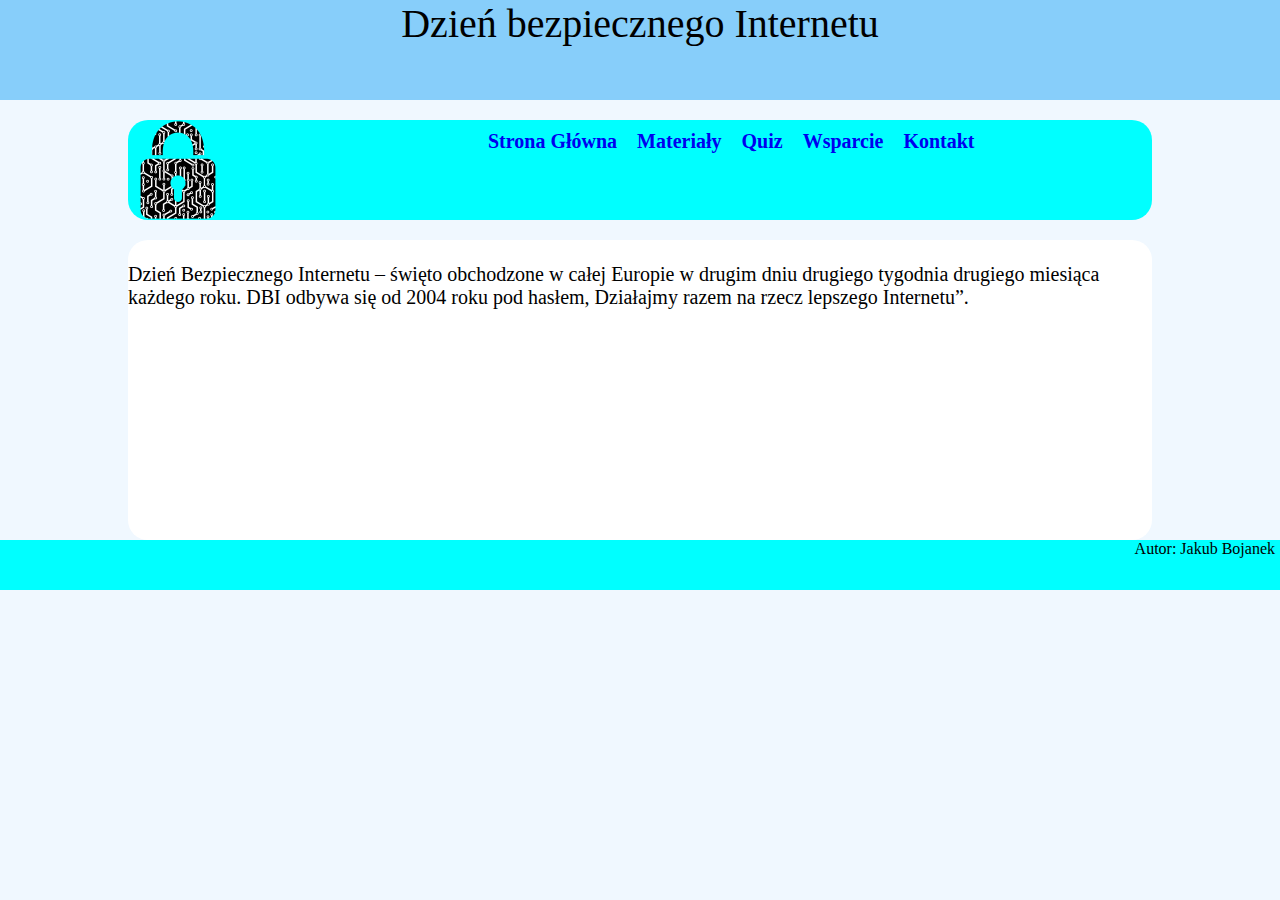
<file: index.html>
<!DOCTYPE html>
<html lang="pl">
<head>
    <meta charset="UTF-8">
    <meta name="viewport" content="width=device-width, initial-scale=1.0">
    <link rel="stylesheet" href="style.css">
    <title>Materiały</title>
</head>
<body>
    <header class="h1">Dzień bezpiecznego Internetu</header>
    <main class="b1">
        <img src="logo.png" alt="IT" class="logo">
        <a href="index.html"><span class="menu">Strona Główna</span></a>      
        <a href="niebiez.html"><span class="menu">Materiały</span></a>
        <a href="quiz.html"><span class="menu">Quiz</span></a>
        <a href="wsparcie.html"><span class="menu">Wsparcie</span></a>
        <a href="kontakt.html"><span class="menu">Kontakt</span></a> 
    </main>
    <main class="m1">
        <br>
        Dzień Bezpiecznego Internetu – święto obchodzone w całej Europie w drugim dniu drugiego tygodnia drugiego miesiąca każdego roku. DBI odbywa się od 2004 roku pod hasłem, Działajmy razem na rzecz lepszego Internetu”.
    </main>
    <footer>
        <span class="f1">
            Autor: Jakub Bojanek
        </span>
    </footer>
</body>

</html>
</file>
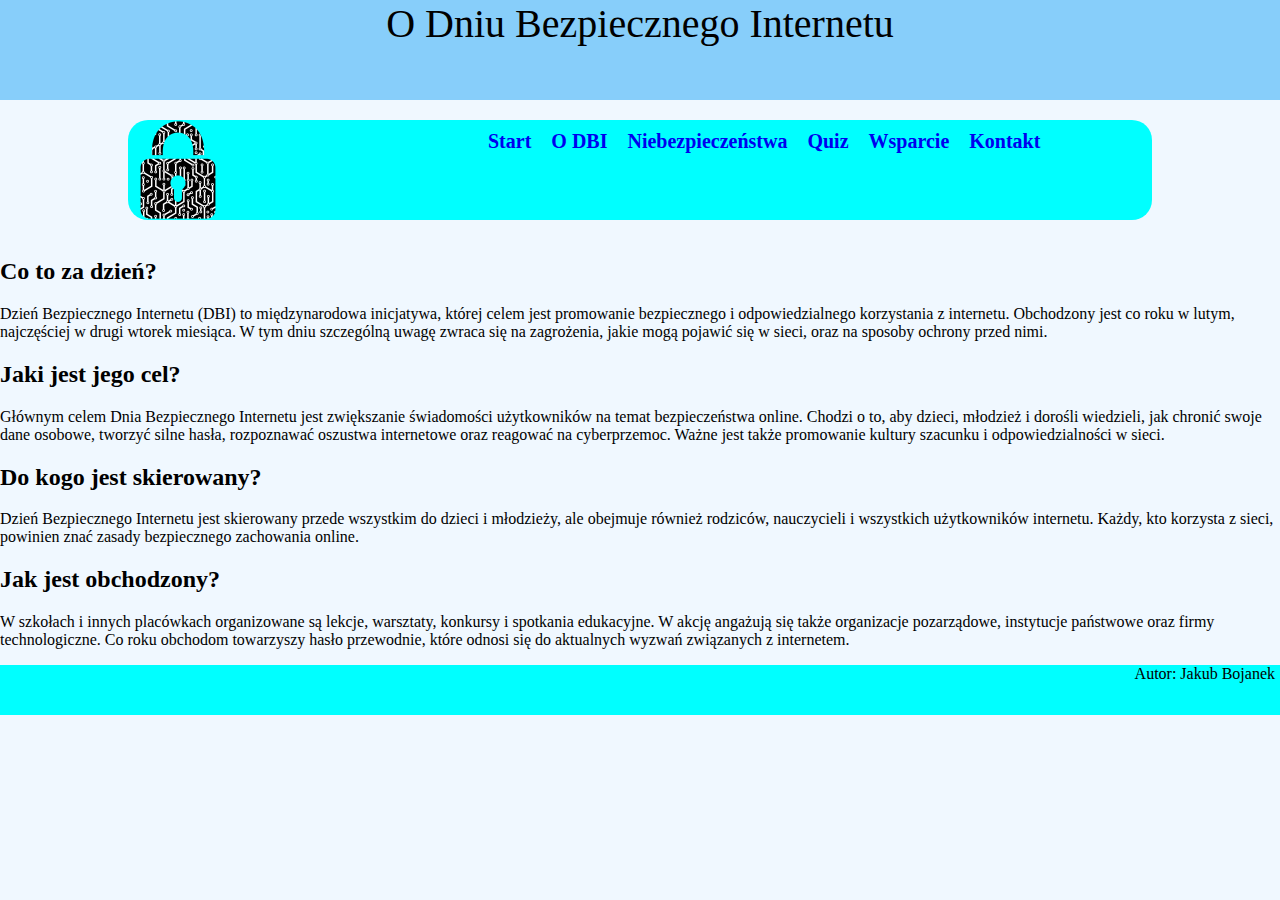
<file: dbi.html>
<!DOCTYPE html>
<html lang="pl">
<head>
    <meta charset="UTF-8">
    <meta name="viewport" content="width=device-width, initial-scale=1.0">
    <link rel="stylesheet" href="style.css">
    <title>O DBI</title>
</head>
<body>
    <header class="h1">O Dniu Bezpiecznego Internetu</header>
    <main class="b1">
        <img src="logo.png" alt="IT" class="logo">
        <a href="index.html"><span class="menu">Start</span></a>  
        <a href="dbi.html"><span class="menu">O DBI</span></a>             
        <a href="niebiez.html"><span class="menu">Niebezpieczeństwa</span></a>
        <a href="quiz.html"><span class="menu">Quiz</span></a>
        <a href="wsparcie.html"><span class="menu">Wsparcie</span></a>
        <a href="kontakt.html"><span class="menu">Kontakt</span></a> 
    </main>
    <main class="m5">
        <br>
    <h2>Co to za dzień?</h2>
    <p>Dzień Bezpiecznego Internetu (DBI) to międzynarodowa inicjatywa, której celem jest promowanie bezpiecznego i odpowiedzialnego korzystania z internetu. Obchodzony jest co roku w lutym, najczęściej w drugi wtorek miesiąca. W tym dniu szczególną uwagę zwraca się na zagrożenia, jakie mogą pojawić się w sieci, oraz na sposoby ochrony przed nimi.</p>
    <h2>Jaki jest jego cel?</h2>
    <p>Głównym celem Dnia Bezpiecznego Internetu jest zwiększanie świadomości użytkowników na temat bezpieczeństwa online. Chodzi o to, aby dzieci, młodzież i dorośli wiedzieli, jak chronić swoje dane osobowe, tworzyć silne hasła, rozpoznawać oszustwa internetowe oraz reagować na cyberprzemoc. Ważne jest także promowanie kultury szacunku i odpowiedzialności w sieci.</p>
    <h2>Do kogo jest skierowany?</h2>
    <p>Dzień Bezpiecznego Internetu jest skierowany przede wszystkim do dzieci i młodzieży, ale obejmuje również rodziców, nauczycieli i wszystkich użytkowników internetu. Każdy, kto korzysta z sieci, powinien znać zasady bezpiecznego zachowania online.</p>
    <h2>Jak jest obchodzony?</h2>
    <p>W szkołach i innych placówkach organizowane są lekcje, warsztaty, konkursy i spotkania edukacyjne. W akcję angażują się także organizacje pozarządowe, instytucje państwowe oraz firmy technologiczne. Co roku obchodom towarzyszy hasło przewodnie, które odnosi się do aktualnych wyzwań związanych z internetem.</p>
    </main>
    <footer>
        <span class="f1">
            Autor: Jakub Bojanek
        </span>
    </footer>
</body>

</html>
</file>
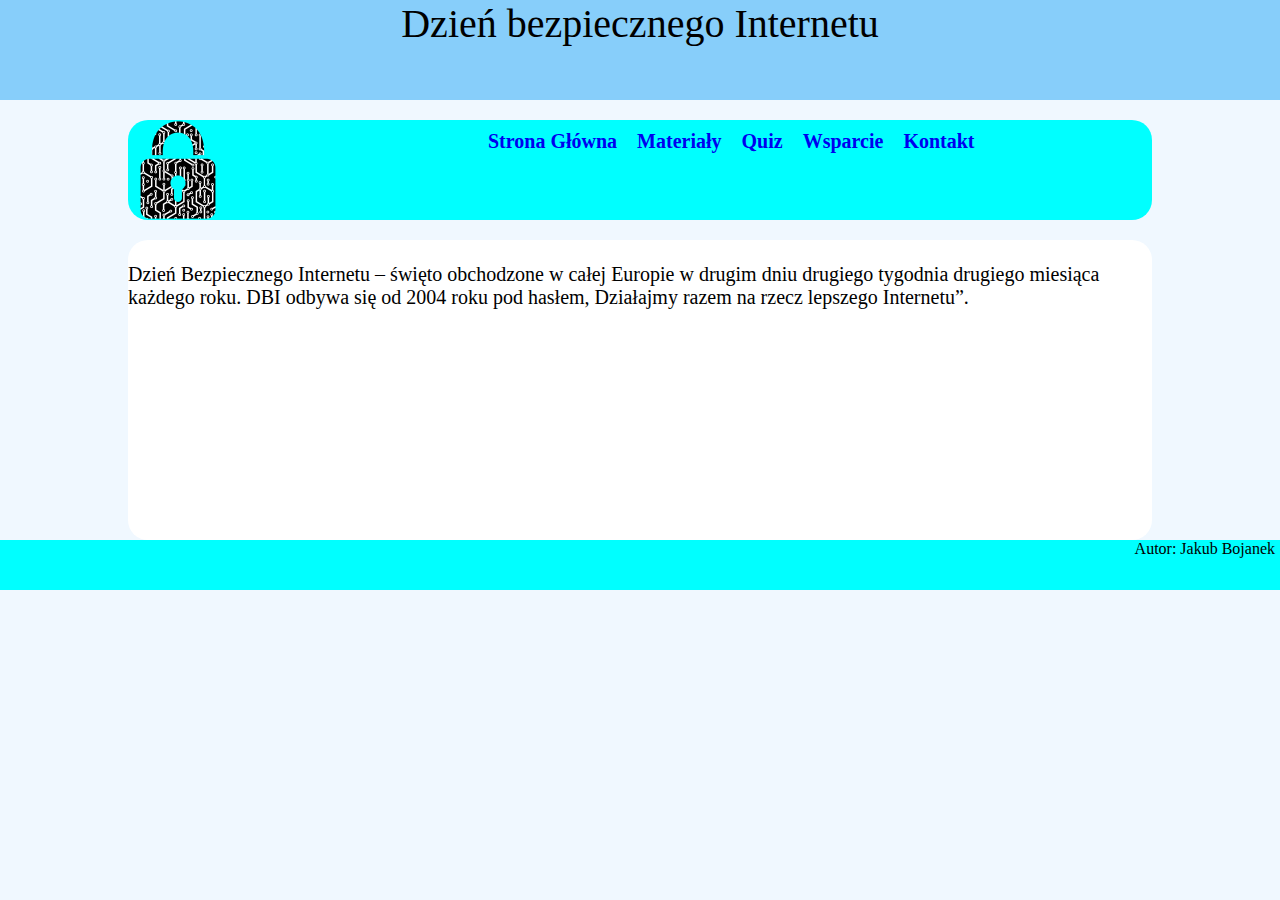
<file: glowna.html>
<!DOCTYPE html>
<html lang="pl">
<head>
    <meta charset="UTF-8">
    <meta name="viewport" content="width=device-width, initial-scale=1.0">
    <link rel="stylesheet" href="style.css">
    <title>Materiały</title>
</head>
<body>
    <header class="h1">Dzień bezpiecznego Internetu</header>
    <main class="b1">
        <img src="logo.png" alt="IT" class="logo">
        <a href="glowna.html"><span class="menu">Strona Główna</span></a>      
        <a href="niebiez.html"><span class="menu">Materiały</span></a>
        <a href="quiz.html"><span class="menu">Quiz</span></a>
        <a href="wsparcie.html"><span class="menu">Wsparcie</span></a>
        <a href="kontakt.html"><span class="menu">Kontakt</span></a> 
    </main>
    <main class="m1">
        <br>
        Dzień Bezpiecznego Internetu – święto obchodzone w całej Europie w drugim dniu drugiego tygodnia drugiego miesiąca każdego roku. DBI odbywa się od 2004 roku pod hasłem, Działajmy razem na rzecz lepszego Internetu”.
    </main>
    <footer>
        <span class="f1">
            Autor: Jakub Bojanek
        </span>
    </footer>
</body>
</html>
</file>
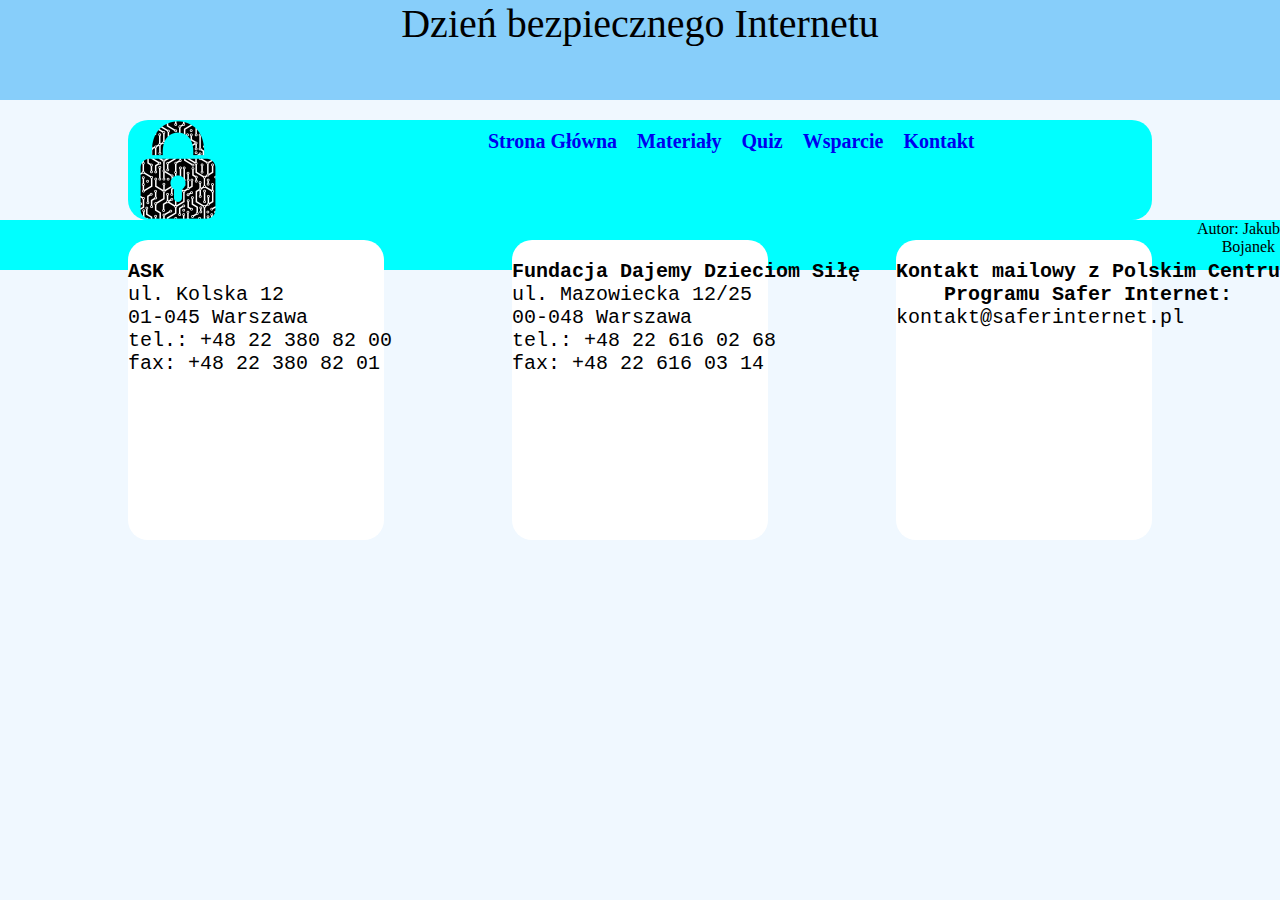
<file: kontakt.html>
<!DOCTYPE html>
<html lang="pl">
<head>
    <meta charset="UTF-8">
    <meta name="viewport" content="width=device-width, initial-scale=1.0">
    <link rel="stylesheet" href="style.css">
    <title>Kontakt</title>
</head>
<body>
    <header class="h1">Dzień bezpiecznego Internetu</header>
    <main class="b1">
        <img src="logo.png" alt="IT" class="logo">
        <a href="index.html"><span class="menu">Strona Główna</span></a>      
        <a href="niebiez.html"><span class="menu">Materiały</span></a>
        <a href="quiz.html"><span class="menu">Quiz</span></a>
        <a href="wsparcie.html"><span class="menu">Wsparcie</span></a>
        <a href="kontakt.html"><span class="menu">Kontakt</span></a> 
    </main>
    <main class="m11">
        <pre>
<b>ASK</b>
ul. Kolska 12
01-045 Warszawa
tel.: +48 22 380 82 00
fax: +48 22 380 82 01
        </pre>
    </main>
    <main class="m12">
        <pre>
<b>Fundacja Dajemy Dzieciom Siłę</b>
ul. Mazowiecka 12/25
00-048 Warszawa
tel.: +48 22 616 02 68
fax: +48 22 616 03 14
        </pre>
    </main>
    <main class="m12">
        <pre>
<b>Kontakt mailowy z Polskim Centrum 
    Programu Safer Internet:</b>
kontakt@saferinternet.pl
        </pre>
    </main>
    <footer>
        <span class="f1">
            Autor: Jakub Bojanek
        </span>
    </footer>
</body>

</html>
</file>
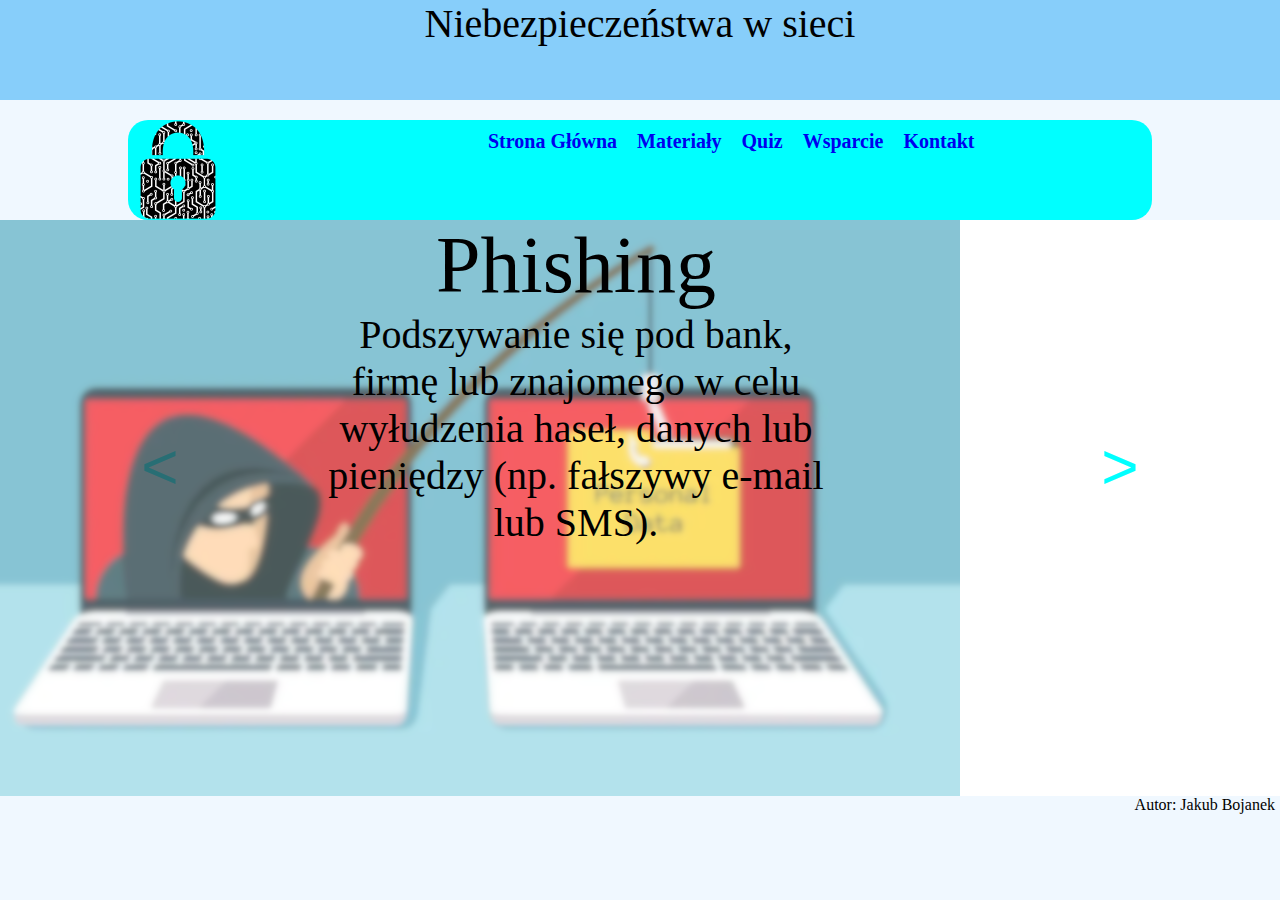
<file: niebiez.html>
<!DOCTYPE html>
<html lang="pl">
<head>
    <meta charset="UTF-8">
    <meta name="viewport" content="width=device-width, initial-scale=1.0">
    <link rel="stylesheet" href="style.css">
    <title>Start</title>
</head>
<body>
    <header class="h1">Niebezpieczeństwa w sieci</header>
    <main class="b1">
        <img src="logo.png" alt="IT" class="logo">
        <a href="glowna.html"><span class="menu">Strona Główna</span></a>      
        <a href="niebiez.html"><span class="menu">Materiały</span></a>
        <a href="quiz.html"><span class="menu">Quiz</span></a>
        <a href="wsparcie.html"><span class="menu">Wsparcie</span></a>
        <a href="kontakt.html"><span class="menu">Kontakt</span></a> 
    </main>
    <main class="lewy">
        <input type="button" value="&lt;" onclick="funkcja(-1)" class="przycisk">
    </main>
    <main class="srodkowy">
        <div class="s1">
            <span id="cos1" class="cos1"></span><br>
            <span id="cos2" class="cos2"></span>
        </div>
        <img src="1.png" alt="Aktywne zdjęcie" class="srodek" id="zdjecie">
    </main>
    <main class="prawy" >
        <input type="button" value="&gt;" onclick="funkcja(1)" class="przycisk">
    </main>
    <script>
        let a = 1
        const el = document.getElementById("cos1")
        const ol = document.getElementById("cos2")
        el.textContent = `Phishing`
        ol.textContent = `Podszywanie się pod bank, firmę lub znajomego w celu wyłudzenia haseł, danych lub pieniędzy (np. fałszywy e-mail lub SMS).`
        function funkcja(x){
            a += x
            if (a < 1){
                a = 5
            }
            else if (a > 5){
                a = 1
            }
            document.getElementById("zdjecie").src = a + ".png"
            switch(a){
                case 1:
                el.textContent = `Phishing`
                ol.textContent = `Podszywanie się pod bank, firmę lub znajomego w celu wyłudzenia haseł, danych lub pieniędzy (np. fałszywy e-mail lub SMS).`
                break
                case 2:
                el.textContent = `Malware`
                ol.textContent = `Programy, które mogą kraść dane, szpiegować użytkownika lub uszkadzać system.`
                break
                case 3:
                el.textContent = `Ransomware`
                ol.textContent = `Blokuje dostęp do plików lub komputera i żąda okupu za ich odzyskanie.`
                break
                case 4:
                el.textContent = `Kradzież tożsamości`
                ol.textContent = `Wykorzystanie cudzych danych osobowych do oszustw lub zaciągania zobowiązań.`
                break
                case 5:
                el.textContent = `Ataki hakerskie`
                ol.textContent = `Nieautoryzowany dostęp do kont, systemów lub sieci.`
                break
            }
        }
    </script>
    <footer>
        <span class="f1">
            Autor: Jakub Bojanek
        </span>
    </footer>
</body>
</html>
</file>
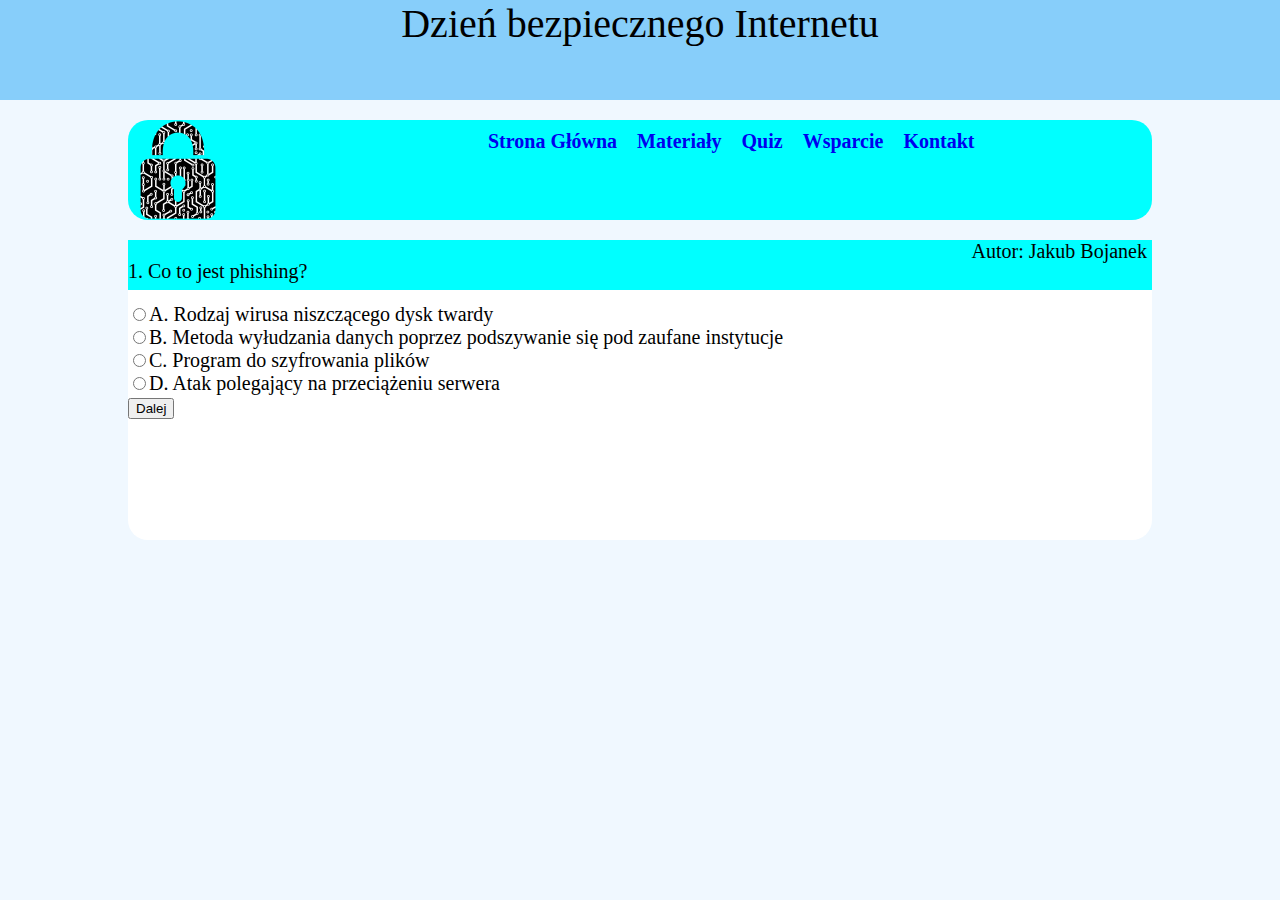
<file: quiz.html>
<!DOCTYPE html>
<html lang="pl">
<head>
    <meta charset="UTF-8">
    <meta name="viewport" content="width=device-width, initial-scale=1.0">
    <link rel="stylesheet" href="style.css">
    <title>Quiz</title>
</head>
<body>
    <header class="h1">Dzień bezpiecznego Internetu</header>
    <main class="b1">
        <img src="logo.png" alt="IT" class="logo">
        <a href="glowna.html"><span class="menu">Strona Główna</span></a>      
        <a href="niebiez.html"><span class="menu">Materiały</span></a>
        <a href="quiz.html"><span class="menu">Quiz</span></a>
        <a href="wsparcie.html"><span class="menu">Wsparcie</span></a>
        <a href="kontakt.html"><span class="menu">Kontakt</span></a> 
    </main>
    <main class="m1">
        <div class="e1" id="e1">
            <p>1. Co to jest phishing?</p>
            <form action="">
                <input type="radio" name="miasto" id="a1">A. Rodzaj wirusa niszczącego dysk twardy <br>
                <input type="radio" name="miasto" id="b1">B. Metoda wyłudzania danych poprzez podszywanie się pod zaufane instytucje <br>
                <input type="radio" name="miasto" id="c1">C. Program do szyfrowania plików <br>
                <input type="radio" name="miasto" id="d1">D. Atak polegający na przeciążeniu serwera <br>
                <input type="button" value="Dalej" onclick="sprawdz1()" >
            </form>
        </div>
        <div class="e2" id="e2">
            <p>2. Które hasło jest NAJBEZPIECZNIEJSZE?</p>
            <form action="">
                <input type="radio" name="miasto" id="a2">A. haslo123<br>
                <input type="radio" name="miasto" id="b2">B. qwerty<br>
                <input type="radio" name="miasto" id="c2">C. Pa$9kL!2z@<br>
                <input type="radio" name="miasto" id="d2">D. 12345678<br>
                <input type="button" value="Dalej" onclick="sprawdz2()" >
            </form>
        </div>
        <div class="e3" id="e3">
            <p>3. Co oznacza skrót VPN?</p>
            <form action="">
                <input type="radio" name="miasto" id="a3">A. Virtual Private Network<br>
                <input type="radio" name="miasto" id="b3">B. Verified Public Network<br>
                <input type="radio" name="miasto" id="c3">C. Visual Protection Node<br>
                <input type="radio" name="miasto" id="d3">D. Virtual Personal Number<br>
                <input type="button" value="Dalej" onclick="sprawdz3()" >
            </form>
        </div>
            <div class="e4" id="e4">
            <p>4. Malware to:</p>
            <form action="">
                <input type="radio" name="miasto" id="a4">A. Sprzęt komputerowy<br>
                <input type="radio" name="miasto" id="b4">B. Legalne oprogramowanie biurowe<br>
                <input type="radio" name="miasto" id="c4">C. Złośliwe oprogramowanie<br>
                <input type="radio" name="miasto" id="d4">D. System operacyjny<br>
                <input type="button" value="Dalej" onclick="sprawdz4()" >
            </form>
        </div>
            <div class="e5" id="e5">
            <p>5. Które działanie najlepiej chroni przed atakami?</p>
            <form action="">
                <input type="radio" name="miasto" id="a5">A. Używanie jednego hasła wszędzie<br>
                <input type="radio" name="miasto" id="b5">B. Wyłączanie aktualizacji systemu<br>
                <input type="radio" name="miasto" id="c5">C. Regularne aktualizacje oprogramowania<br>
                <input type="radio" name="miasto" id="d5">D. Otwieranie wszystkich załączników e-mail<br>
                <input type="button" value="Dalej" onclick="sprawdz5()" >
            </form>
        </div>
            <div class="e6" id="e6">
            <p>6. Co to jest ransomware?</p>
            <form action="">
                <input type="radio" name="miasto" id="a6">A. Program antywirusowy<br>
                <input type="radio" name="miasto" id="b6">B. Atak blokujący dostęp do danych i żądający okupu<br>
                <input type="radio" name="miasto" id="c6">C. Kopia zapasowa systemu<br>
                <input type="radio" name="miasto" id="d6">D. Bezpieczna metoda szyfrowania<br>
                <input type="button" value="Dalej" onclick="sprawdz6()" >
            </form>
        </div>
            <div class="e7" id="e7">
            <p>7. Uwierzytelnianie dwuskładnikowe (2FA) polega na:</p>
            <form action="">
                <input type="radio" name="miasto" id="a7">A. Podaniu hasła dwa razy<br>
                <input type="radio" name="miasto" id="b7">B. Logowaniu z dwóch urządzeń<br>
                <input type="radio" name="miasto" id="c7">C. Użyciu hasła i dodatkowego potwierdzenia<br>
                <input type="radio" name="miasto" id="d7">D. Zmianie hasła co 2 dni<br>
                <input type="button" value="Dalej" onclick="sprawdz7()" >
            </form>
        </div>
            <div class="e8" id="e8">
            <p>8. Które z poniższych jest przykładem danych wrażliwych?</p>
            <form action="">
                <input type="radio" name="miasto" id="a8">A. Ulubiony kolor<br>
                <input type="radio" name="miasto" id="b8">B. Numer PESEL<br>
                <input type="radio" name="miasto" id="c8">C. Nazwa miasta<br>
                <input type="radio" name="miasto" id="d8">D. Typ przeglądarki<br>
                <input type="button" value="Dalej" onclick="sprawdz8()" >
            </form>
        </div>
            <div class="e9" id="e9">
            <p>9. Co należy zrobić po wykryciu podejrzanego e-maila?</p>
            <form action="">
                <input type="radio" name="miasto" id="a9">A. Odpisać nadawcy<br>
                <input type="radio" name="miasto" id="b9">B. Kliknąć link, aby sprawdzić<br>
                <input type="radio" name="miasto" id="c9">C. Usunąć lub zgłosić jako phishing<br>
                <input type="radio" name="miasto" id="d9">D. Przekazać znajomym<br>
                <input type="button" value="Dalej" onclick="sprawdz9()" >
            </form>
        </div>
            <div class="e10" id="e10">
            <p>10. Firewall to:</p>
            <form action="">
                <input type="radio" name="miasto" id="a10">A. Program do tworzenia kopii zapasowych<br>
                <input type="radio" name="miasto" id="b10">B. Zabezpieczenie kontrolujące ruch sieciowy<br>
                <input type="radio" name="miasto" id="c10">C. Wirus komputerowy<br>
                <input type="radio" name="miasto" id="d10">D. Przeglądarka internetowa<br>
                <input type="button" value="Dalej" onclick="sprawdz10()" >
            </form>
        </div>
        <div class="e11" id="e11">
            <p id="wynik">a</p>
            <input type="button" value="Uruchom test ponownie" onclick="restart()">
        </div>
    <script>
        var a = 0
        function sprawdz1(){
            let b1 = document.getElementById("b1").checked;
            if(b1){
                a += 1
            }
            e1.style.visibility = `hidden`
            e2.style.visibility = `visible`
        }
        function sprawdz2(){
            let c2 = document.getElementById("c2").checked;
            if(c2){
                a += 1
            }
            e2.style.visibility = `hidden`
            e3.style.visibility = `visible`
        }
        function sprawdz3(){
            let a3 = document.getElementById("a3").checked;
            if(a3){
                a += 1
            }
            e3.style.visibility = `hidden`
            e4.style.visibility = `visible`
        }
            function sprawdz4(){
            let c4 = document.getElementById("c4").checked;
            if(c4){
                a += 1
            }
            e4.style.visibility = `hidden`
            e5.style.visibility = `visible`
        }
            function sprawdz5(){
            let c5 = document.getElementById("c5").checked;
            if(c5){
                a += 1
            }
            e5.style.visibility = `hidden`
            e6.style.visibility = `visible`
        }
            function sprawdz6(){
            let b6 = document.getElementById("b6").checked;
            if(b6){
                a += 1
            }
            e6.style.visibility = `hidden`
            e7.style.visibility = `visible`
        }
            function sprawdz7(){
            let c7 = document.getElementById("c7").checked;
            if(c7){
                a += 1
            }
            e7.style.visibility = `hidden`
            e8.style.visibility = `visible`
        }
            function sprawdz8(){
            let b8 = document.getElementById("b8").checked;
            if(b8){
                a += 1
            }
            e8.style.visibility = `hidden`
            e9.style.visibility = `visible`
        }
            function sprawdz9(){
            let c9 = document.getElementById("c9").checked;
            if(c9){
                a += 1
            }
            e9.style.visibility = `hidden`
            e10.style.visibility = `visible`
        }
            function sprawdz10(){
            let b10 = document.getElementById("b10").checked;
            if(b10){
                a += 1
            }
            e10.style.visibility = `hidden`
            e11.style.visibility = `visible`
            document.getElementById("wynik").textContent = `Ukończyłeś Quiz z wynikiem: ${a}/10 (${a/10*100}%)`
        }
        function restart(){
            a = 0
            e11.style.visibility = `hidden`
            e1.style.visibility = `visible`
        }
    </script>
    <footer>
        <span class="f1">
            Autor: Jakub Bojanek
        </span>
    </footer>
</body>
</html>
</file>
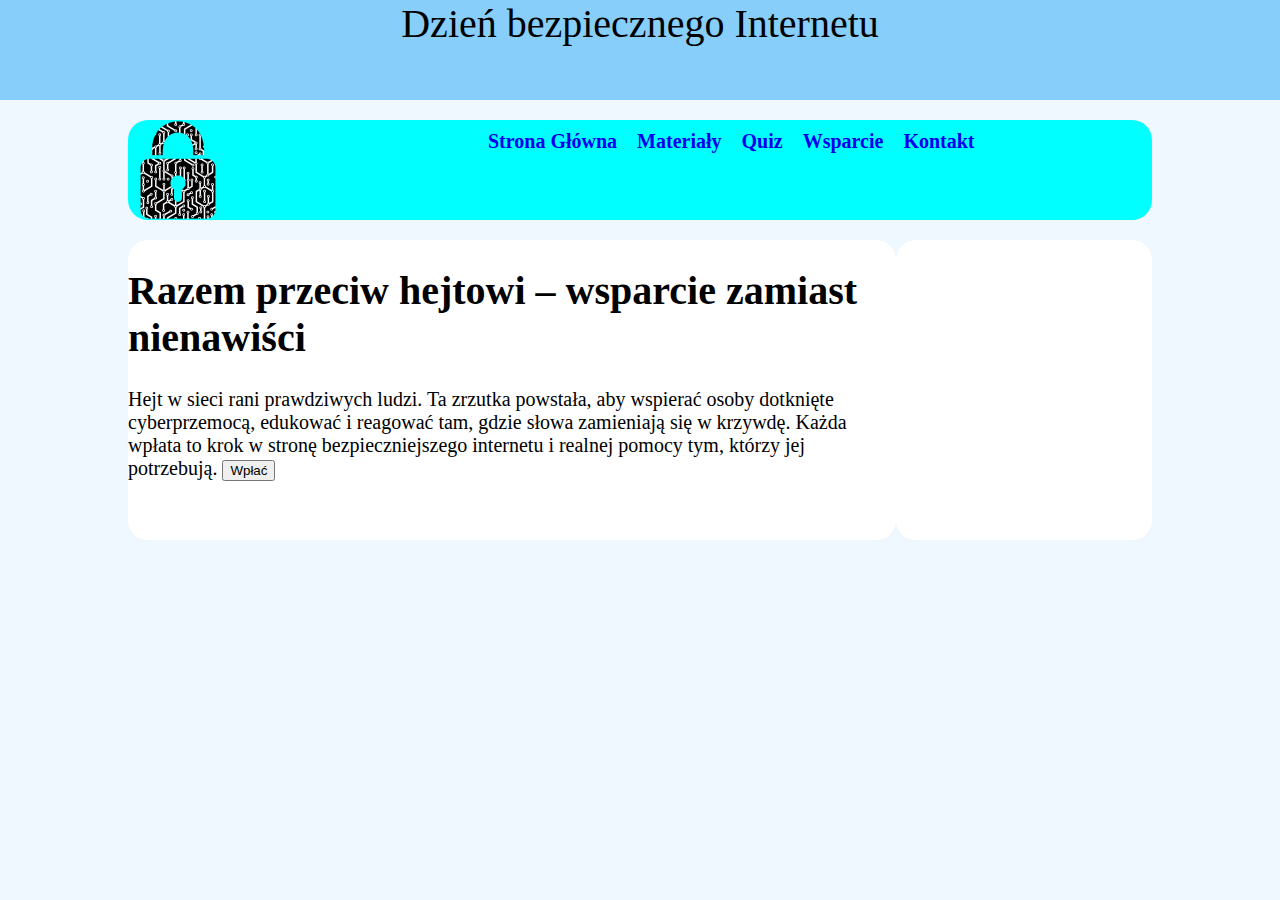
<file: wsparcie.html>
<!DOCTYPE html>
<html lang="pl">
<head>
    <meta charset="UTF-8">
    <meta name="viewport" content="width=device-width, initial-scale=1.0">
    <link rel="stylesheet" href="style.css">
    <title>Materiały</title>
</head>
<body>
    <header class="h1">Dzień bezpiecznego Internetu</header>
    <main class="b1">
        <img src="logo.png" alt="IT" class="logo">
        <a href="index.html"><span class="menu">Strona Główna</span></a>      
        <a href="niebiez.html"><span class="menu">Materiały</span></a>
        <a href="quiz.html"><span class="menu">Quiz</span></a>
        <a href="wsparcie.html"><span class="menu">Wsparcie</span></a>
        <a href="kontakt.html"><span class="menu">Kontakt</span></a> 
    </main>
    <main class="m41" id="m4">
        <h1>Razem przeciw hejtowi – wsparcie zamiast nienawiści</h1>
        <span>Hejt w sieci rani prawdziwych ludzi. Ta zrzutka powstała, aby wspierać osoby dotknięte cyberprzemocą, edukować i reagować tam, gdzie słowa zamieniają się w krzywdę. Każda wpłata to krok w stronę bezpieczniejszego internetu i realnej pomocy tym, którzy jej potrzebują.</span>
        <input type="button" value="Wpłać" onclick="wplac()">
    </main>
    <main class="b4" id="b4">
        <form action="">
            Imię <input type="text" id="imie"><br>
            Nazwisko <input type="text" id="nazwisko"><br>
            PESEL <input type="number" id="pesel"><br>
            Numer karty kredytowej <input type="number" id="kred"><br>
            Kwota zł <input type="number" id="zl">
            <input type="text" value="Wpłać" onclick="wplac2()">
        </form>
    </main>
    <aside class="a42" id="a4">
        <p class="wynik2"></p>
    </aside>
    <script>
        var dolary = 273
        document.getElementById("wynik2").textContent = `Zebraliśmy już ${dolary}/1000 zł`
        function wplac(){
            m4.style.visibility = `hidden`
            a4.style.visibility = `hidden`
            b4.style.visibility = `visible`
            var kwota = document.getElementById("zl").value
            console.log(kwota)
            console.log(dolary)
            dolary = dolary + kwota
        }
        function wplac2(){
            m4.style.visibility = `visible`
            a4.style.visibility = `visible`
            b4.style.visibility = `hidden`
            document.getElementById("wynik2").textContent = `Zebraliśmy już ${dolary}/1000 zł`
        }
    </script>
</body>

</html>
</file>
<file: style.css>
body, html{
    background-color: aliceblue;
    color: black;
    font-family: 'Times New Roman';
    margin: 0;
}
.h1{
    background-color: lightskyblue;
    width: 100%;
    height: 100px;
    text-align: center;
    font-size: 40px;
}
.menu{
    font-weight: bold;
    text-align: right;
    float: left;
    margin: 10px;
    font-size: 20px;
}
.b1{
    width: 80%;
    height: 100px;
    background-color: cyan;
    margin-top: 20px;
    margin-left: 10%;
    border-radius: 20px;
}
.logo{
    float: left;
    margin-right: 250px;
}
.m1{
    width: 80%;
    height: 300px;
    background-color: white;
    margin-top: 20px;
    margin-left: 10%;
    border-radius: 20px;
    font-size: 20px;
}
.m11{
    width: 20%;
    height: 300px;
    background-color: white;
    margin-top: 20px;
    margin-left: 10%;
    border-radius: 20px;
    font-size: 20px;
    float: left;
}
.m12{
    width: 20%;
    height: 300px;
    background-color: white;
    margin-top: 20px;
    margin-left: 10%;
    border-radius: 20px;
    font-size: 20px;
    float: left;
}
.m13{
    width: 20%;
    height: 300px;
    background-color: white;
    margin-top: 20px;
    margin-right: 10%;
    border-radius: 20px;
    font-size: 20px;
    float: left;
}
.m41{
    width: 60%;
    height: 300px;
    background-color: white;
    margin-top: 20px;
    margin-left: 10%;
    border-radius: 20px;
    font-size: 20px;
    float: left;
}
.a42{
    width: 20%;
    height: 300px;
    background-color: white;
    margin-top: 20px;
    border-radius: 20px;
    font-size: 20px;
    float: left;
}
footer{
    width: 100%;
    height: 50px;
    background-color: cyan;
    text-align: right;
    margin-top: auto;
}
.f1{
    margin-top: 100px;
    margin-right: 5px;
    width: 100%;
    height: 50px;
    clear: both;
}
.e1{
    position: absolute;
}
.e2{
    visibility: hidden;
    position: absolute;
}
.e3{
    visibility: hidden;
    position: absolute;
}
.e4{
    visibility: hidden;
    position: absolute;
}
.e5{
    visibility: hidden;
    position: absolute;
}
.e6{
    visibility: hidden;
    position: absolute;
}
.e7{
    visibility: hidden;
    position: absolute;
}
.e8{
    visibility: hidden;
    position: absolute;
}
.e9{
    visibility: hidden;
    position: absolute;
}
.e10{
    visibility: hidden;
    position: absolute;
}
.e11{
    visibility: hidden;
    position: absolute;
}
.lewy, .srodkowy, .prawy {
    background-color: white;
    height: 576px;
    float: left;
}
.lewy, .prawy {
    width: 25%;
}
.srodkowy {
    width: 50%;
    position: relative;
    z-index: 1;
}
.przycisk{
    background-color: white;
    color: cyan;
    border: none;
    font-size: 400%;
    display: block;
    margin: auto;
    padding-top: 210px;
}
.s1{
    position: absolute;
    z-index: 2;
    text-align: center;
    width: 80%;
    height: 300px;
}
.srodek{
    position: relative;
    z-index: 1;
    opacity: 80%;
    float: right;
}
.cos1{
    font-size: 80px;
}
.cos2{
    font-size: 40px;
}
.b4{
    visibility: hidden;
    position: absolute;
    width: 60%;
    height: 300px;
    background-color: white;
    margin-top: 20px;
    margin-left: 10%;
    border-radius: 20px;
    font-size: 20px;
    float: left;
}
.c4{
    visibility: hidden;
    position: absolute;
    width: 60%;
    height: 300px;
    background-color: white;
    margin-top: 20px;
    margin-left: 10%;
    border-radius: 20px;
    font-size: 20px;
    float: left;
}
.d4{
    visibility: hidden;
    position: absolute;
    width: 60%;
    height: 300px;
    background-color: white;
    margin-top: 20px;
    margin-left: 10%;
    border-radius: 20px;
    font-size: 20px;
    float: left;
}
</file>
